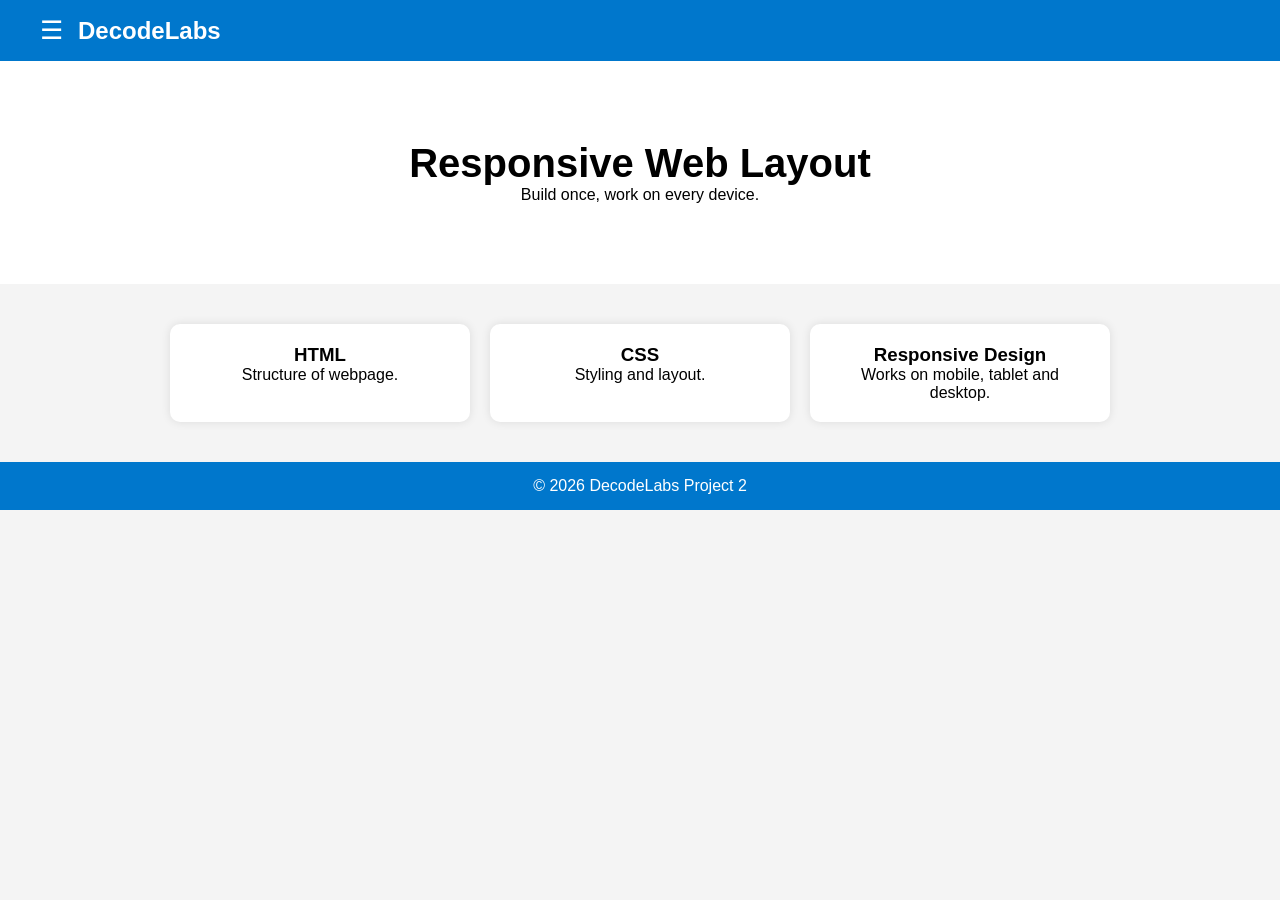
<file: task2/index.html>
<!DOCTYPE html>
<html lang="en">
<head>
    <meta charset="UTF-8">
    <meta name="viewport" content="width=device-width, initial-scale=1.0">
    <title>Responsive Web Layout</title>
    <link rel="stylesheet" href="style.css">
</head>
<body>

<!-- Sidebar -->
<div class="sidebar" id="sidebar">
      <button class="close-btn" onclick="toggleSidebar()">✖</button>
    <h3>Menu</h3>
    <button class="close-btn" onclick="toggleSidebar()">✖</button>
    <a href="#">Home</a>
    <a href="#">About</a>
    <a href="#">Services</a>
    <a href="#">Contact</a>
</div>

<!-- Navbar -->
<header>
    <nav class="navbar">

        <!-- Left side: logo + hamburger -->
        <div class="left-nav">
            <button class="menu-btn" onclick="toggleSidebar()">☰</button>
            <h2 class="logo">DecodeLabs</h2>
        </div>

    </nav>
</header>

<section class="hero">
    <h1>Responsive Web Layout</h1>
    <p>Build once, work on every device.</p>
</section>

<section class="cards">
    <div class="card">
        <h3>HTML</h3>
        <p>Structure of webpage.</p>
    </div>

    <div class="card">
        <h3>CSS</h3>
        <p>Styling and layout.</p>
    </div>

    <div class="card">
        <h3>Responsive Design</h3>
        <p>Works on mobile, tablet and desktop.</p>
    </div>
</section>

<footer>
    <p>© 2026 DecodeLabs Project 2</p>
</footer>

<script src="script.js"></script>
</body>
</html>
</file>
<file: task2/style.css>
*{
    margin:0;
    padding:0;
    box-sizing:border-box;
    font-family:Arial, sans-serif;
}

body{
    background:#f4f4f4;
}

/* Navbar */
.navbar{
    background:#0077cc;
    color:white;
    padding:15px 40px;
}

/* NEW: left alignment container */
.left-nav{
    display:flex;
    align-items:center;
    gap:15px;
}

/* logo */
.logo{
    font-size:24px;
}

/* hamburger button */
.menu-btn{
    font-size:26px;
    background:none;
    border:none;
    color:white;
    cursor:pointer;
}
.close-btn{
    position:absolute;
    top:10px;
    right:10px;
    background:none;
    border:none;
    color:white;
    font-size:22px;
    cursor:pointer;
}


/* Sidebar */
.sidebar{
    position:fixed;
    top:0;
    left:-250px;
    width:250px;
    height:100%;
    background:#111;
    padding:20px;
    transition:0.3s;
    display:flex;
    flex-direction:column;
    gap:15px;
    z-index:1000;
}

/* when open */
.sidebar.active{
    left:0;
}


.sidebar h3{
    color:white;
    margin-bottom:10px;
}

.sidebar a{
    color:white;
    text-decoration:none;
    padding:8px;
    border-radius:5px;
}

.sidebar a:hover{
    background:#0077cc;
}

/* Hero */
.hero{
    text-align:center;
    padding:80px 20px;
    background:white;
}

.hero h1{
    font-size:40px;
}

/* Cards */
.cards{
    display:flex;
    justify-content:center;
    gap:20px;
    padding:40px;
    flex-wrap:wrap;
}

.card{
    background:white;
    padding:20px;
    width:300px;
    text-align:center;
    border-radius:10px;
    box-shadow:0 0 10px rgba(0,0,0,0.1);
}

/* Footer */
footer{
    background:#0077cc;
    color:white;
    text-align:center;
    padding:15px;
}

/* Sidebar active */
.sidebar.active{
    left:0;
}

/* Mobile */
@media (max-width:768px){
    .hero h1{
        font-size:28px;
    }

    .cards{
        flex-direction:column;
        align-items:center;
    }
}
</file>
